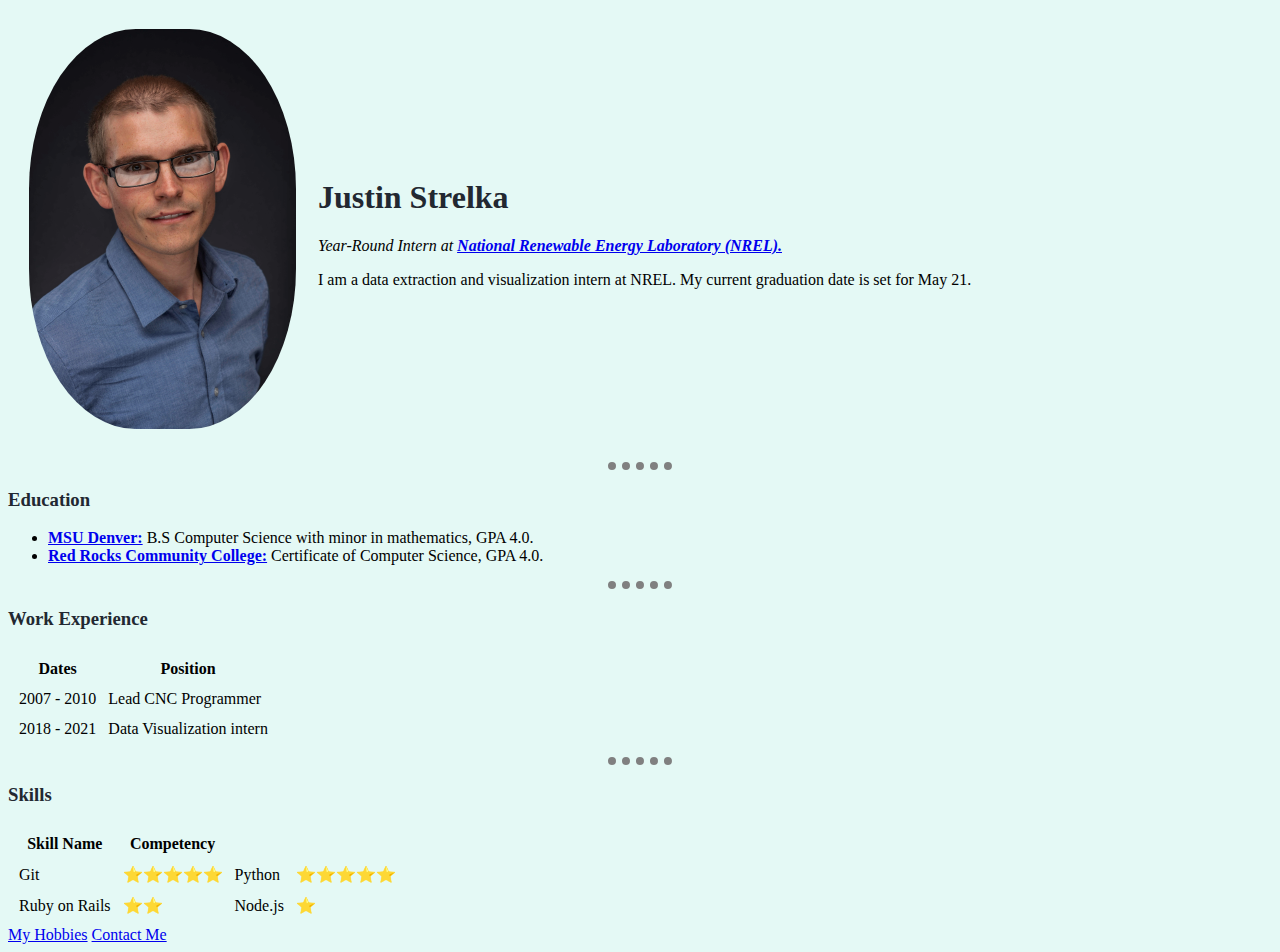
<file: index.html>
<!DOCTYPE html>
<html lang="en" dir="ltr">

<head>
  <meta charset="utf-8">
  <title>Justin Strelka Personal Site</title>
  <link rel="stylesheet" href="css/styles.css">
</head>

<body>
  <table cellspacing=20>
    <tr>
      <td><img id="headshot" src="images/justin_strelka_20191210.png" alt="Justin Profile"></td>
      <td>
        <p>
        <h1>Justin Strelka</h1>
        <em>Year-Round Intern at <strong><a href="https://www.nrel.gov/">National Renewable Energy Laboratory (NREL).</a></strong></em>
        </p>
        <p>
          I am a data extraction and visualization intern at NREL. My current graduation date is set for May 21.
        </p>
      </td>
    </tr>
  </table>

  <hr />
  <h3>Education</h3>
  <ul>
    <li><strong><a href="https://www.msudenver.edu/">MSU Denver:</a></strong> B.S Computer Science with minor in mathematics, GPA 4.0.</li>
    <li><strong><a href="https://www.rrcc.edu/">Red Rocks Community College:</a></strong> Certificate of Computer Science, GPA 4.0.</li>
  </ul>
  <hr />
  <h3>Work Experience</h3>
  <table cellspacing="10">
    <thead>
      <tr>
        <th>Dates</th>
        <th>Position</th>
      </tr>
    </thead>
    <tbody>
      <tr>
        <td>2007 - 2010</td>
        <td>Lead CNC Programmer</td>
      </tr>
      <tr>
        <td>2018 - 2021</td>
        <td>Data Visualization intern</td>
      </tr>
    </tbody>
  </table>
  <hr />
  <h3>Skills</h3>
  <table cellspacing="10">
    <thead>
      <tr>
        <th>Skill Name</th>
        <th>Competency</th>
      </tr>
    </thead>
    <tbody>
      <tr>
        <td>Git</td>
        <td>&#11088;&#11088;&#11088;&#11088;&#11088;</td>
        <td>Python</td>
        <td>&#11088;&#11088;&#11088;&#11088;&#11088;</td>
      </tr>
      <tr>
        <td>Ruby on Rails</td>
        <td>&#11088;&#11088;</td>
        <td>Node.js</td>
        <td>&#11088;</td>
      </tr>
    </tbody>
  </table>
  <a href="my_hobbies.html">My Hobbies</a>
  <a href="contact_me.html">Contact Me</a>
</body>

</html>
</file>
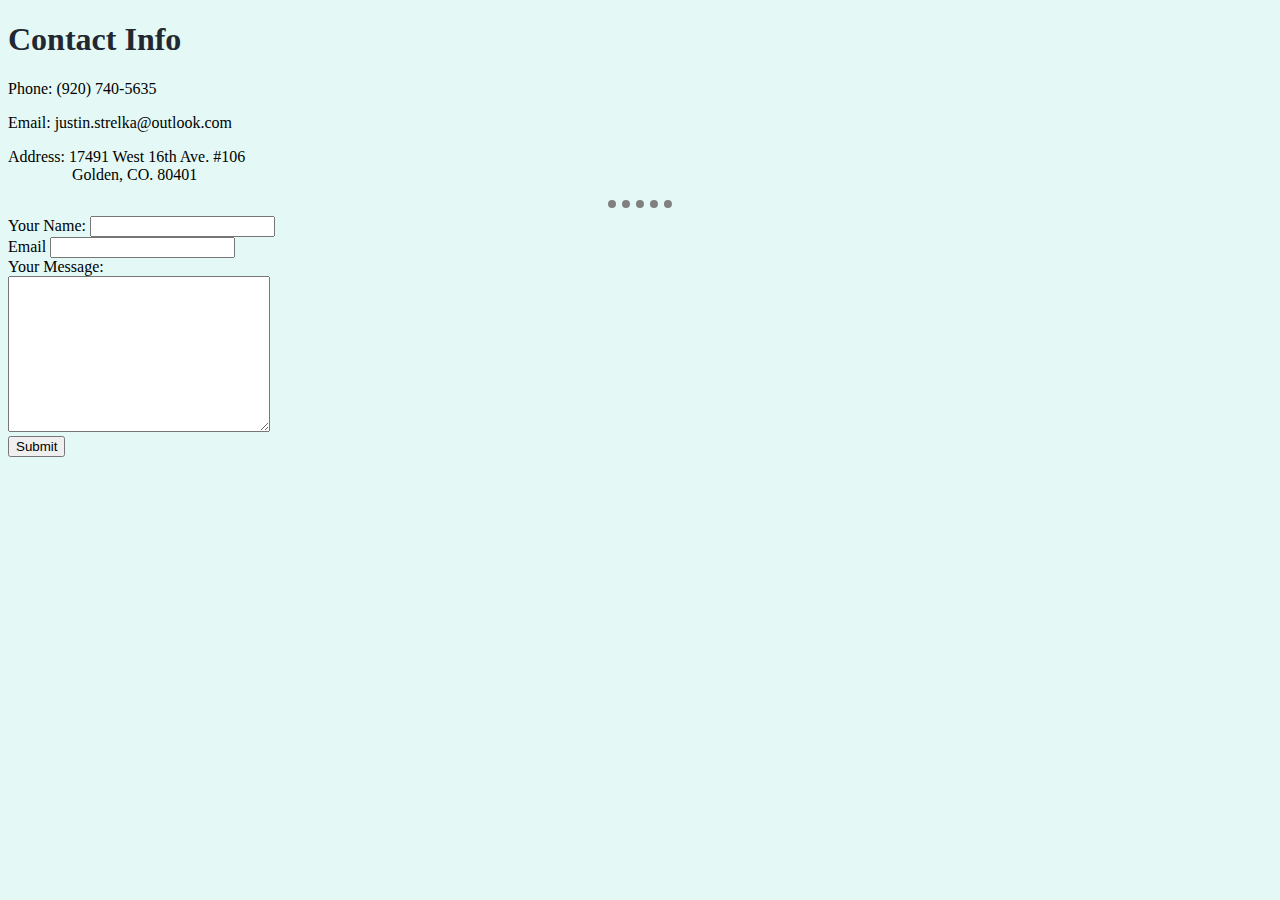
<file: contact_me.html>
<!DOCTYPE html>
<html lang="en" dir="ltr">

<head>
  <meta charset="utf-8">
  <title>CONTACT ME</title>
  <link rel="stylesheet" href="css/styles.css">
</head>

<body>
  <h1>Contact Info</h1>
  <p>Phone: (920) 740-5635</p>
  <p>Email: justin.strelka@outlook.com</p>
  <p>Address: 17491 West 16th Ave. #106<br>&emsp;&emsp;&emsp;&emsp;Golden, CO. 80401</p>
  <hr>
  <form action="mailto:justin.strelka@outlook.com" method="post" enctype="text/plain">
    <label>Your Name:</label>
    <input name="yourName" type="text">
    <br>
    <label>Email</label>
    <input name="yourEmail" type="email">
    <br>
    <label>Your Message:</label>
    <br>
    <textarea name="yourMessage" rows="10" cols="30"></textarea>
    <br>
    <input type="submit" name="">
  </form>
</body>

</html>
</file>
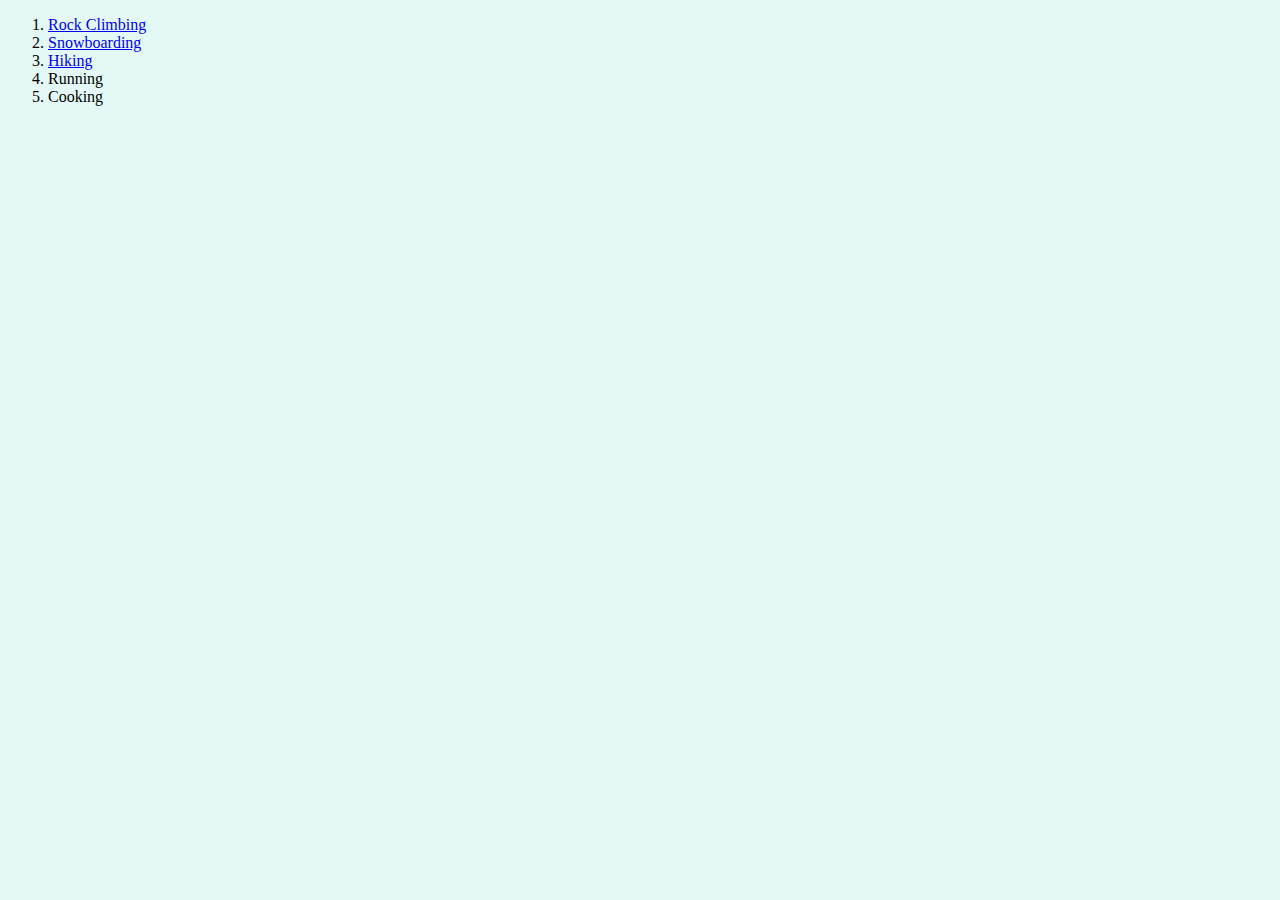
<file: my_hobbies.html>
<!DOCTYPE html>
<html lang="en" dir="ltr">

<head>
  <meta charset="utf-8">
  <title>My Hobbies</title>
  <link rel="stylesheet" href="css/styles.css">
</head>

<body>
  <ol>
    <li><a href="images/20160723_074757.jpg">Rock Climbing</a></li>
    <li><a href="images/11070.jpeg">Snowboarding</a></li>
    <li><a href="images/20160814_081720_001.jpg">Hiking</a></li>
    <li>Running</li>
    <li>Cooking</li>
  </ol>
</body>

</html>
</file>
<file: css/styles.css>
/************** TAG SELECTORS ***********************/
body {
  background-color: #e4f9f5;
}

hr {
  border-color: grey;
  border-width: 8px;
  border-style: dotted none none;
  width: 5%;
}

h1 {
  color: #222831;
}

h3 {
  color: #222831;
}


/**************CLASS SELECTORS**************/


/************ID SELECTORS******************/

#headshot {
  border-radius: 40%
}
</file>
